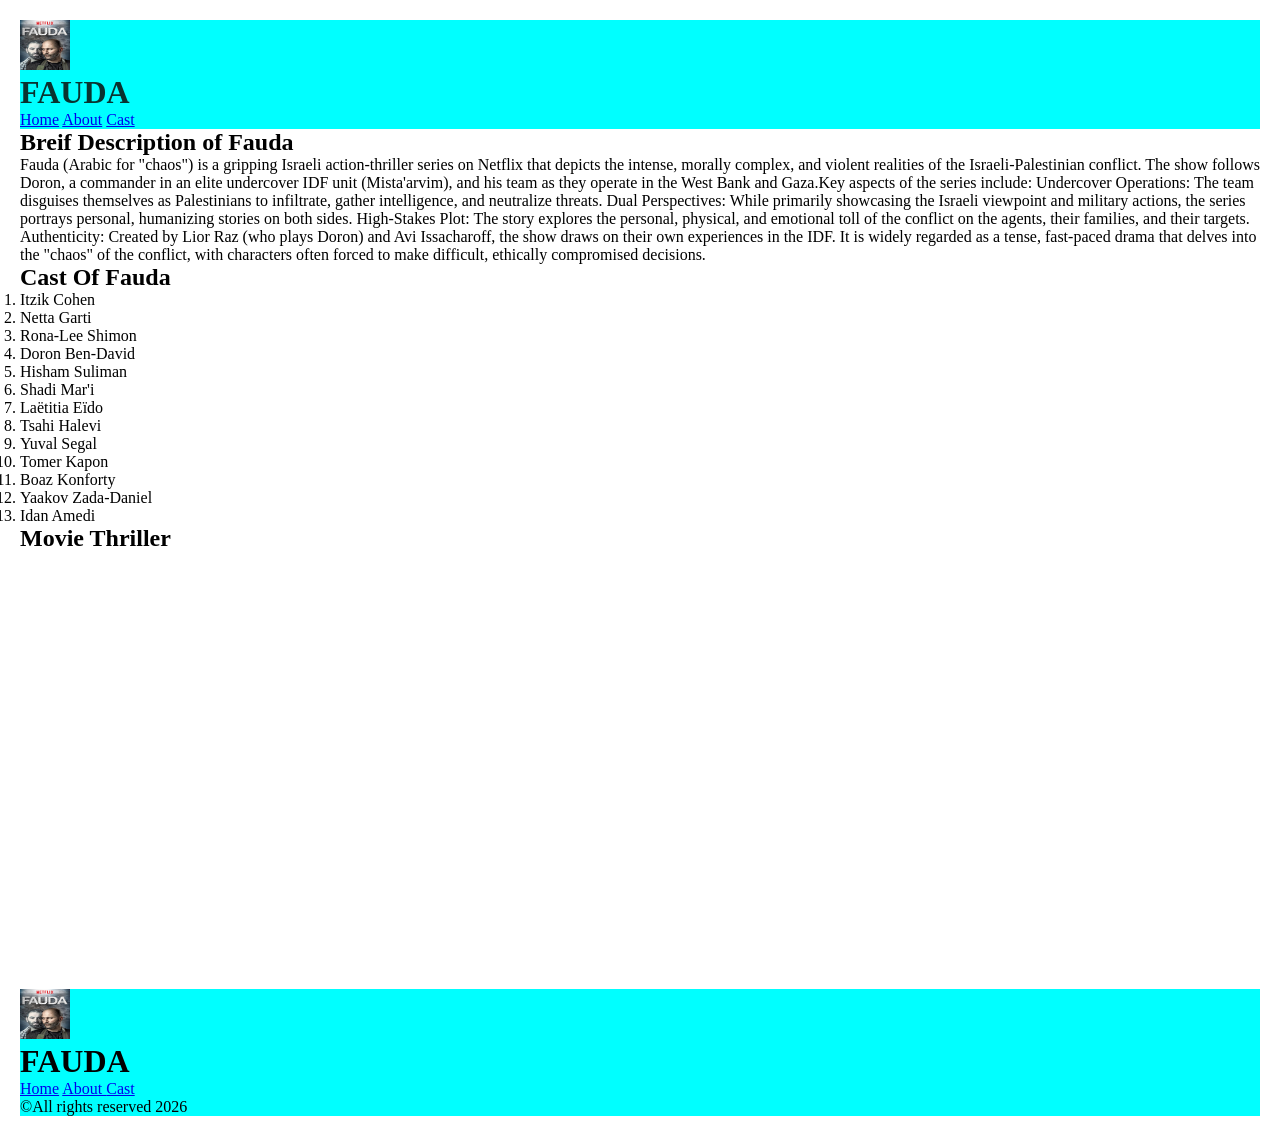
<file: index.html>
<!DOCTYPE html>
<html lang="en">
<head>
    <meta charset="UTF-8">
    <meta name="viewport" content="width=device-width, initial-scale=1.0">
    <title>Document</title>
    <link rel="stylesheet" href="style.css">
</head>
<body>
    <!-- Header content -->
    <header>
        <a href="index.html">
           <img src="Asset/img/FAUDA.jpg" alt="Movie Image" width="50" height="50" title="Movie Image">
        </a>
        <h1>FAUDA</h1>
      
           <!-- Nav links -->
        <nav>
            <a href="index.html">Home</a>
            <a href="about.html">About</a>
            <a href="cast.html">Cast</a>
        </nav>
           <!-- nav ends here -->
    </header>
    <main>
    <section>
        <h2>Breif Description of Fauda</h2>
        <p>
            Fauda (Arabic for "chaos") is a gripping Israeli action-thriller series on Netflix that depicts the intense, morally complex, and violent realities of the Israeli-Palestinian conflict. The show follows Doron, a commander in an elite undercover IDF unit (Mista'arvim), and his team as they operate in the West Bank and Gaza.Key aspects of the series include: Undercover Operations: The team disguises themselves as Palestinians to infiltrate, gather intelligence, and neutralize threats. Dual Perspectives: While primarily showcasing the Israeli viewpoint and military actions, the series portrays personal, humanizing stories on both sides. High-Stakes Plot: The story explores the personal, physical, and emotional toll of the conflict on the agents, their families, and their targets. Authenticity: Created by Lior Raz (who plays Doron) and Avi Issacharoff, the show draws on their own experiences in the IDF. It is widely regarded as a tense, fast-paced drama that delves into the "chaos" of the conflict, with characters often forced to make difficult, ethically compromised decisions.
        </p>
    </section>
    <section>
        <h2>Cast Of Fauda</h2>
        <!--Ordered list -->
        <ol>
            <li>Itzik Cohen</li>
            <li>Netta Garti</li>
            <li>Rona-Lee Shimon</li>
            <li>Doron Ben-David</li>
            <li>Hisham Suliman</li>
            <li>Shadi Mar'i</li>
            <li>Laëtitia Eïdo</li>
            <li>Tsahi Halevi</li>
            <li>Yuval Segal</li>
            <li>Tomer Kapon</li>
            <li>Boaz Konforty</li>
            <li>Yaakov Zada-Daniel</li>
            <li>Idan Amedi</li>
        </ol>
        <!-- Ordered list ends here -->
        <h2>Movie Thriller</h2>
        <!-- Embedded Html link below "Iframe" -->
        <iframe width="770" height="433" src="https://www.youtube.com/embed/_2rm_4e3iYQ" title="Fauda - Trailer | CHROMA" frameborder="0" allow="accelerometer; autoplay; clipboard-write; encrypted-media; gyroscope; picture-in-picture; web-share" referrerpolicy="strict-origin-when-cross-origin" allowfullscreen></iframe>
        <!-- The end of Embedded Html Link -->
    </section>
    </main>
    <!-- Footer starts here -->
    <footer>
        <a href="index.html">
           <img src="Asset/img/FAUDA.jpg" alt="Movie Image" width="50" height="50" title="Movie Image">
        </a>
        <h1>FAUDA</h1>
      
    <!--footer Nav links -->
        <nav>
            <a href="index.html">Home</a>
            <a href="about.html">About </a>
            <a href="cast.html">Cast</a>
        </nav>
    <!--footer Nav links ends here -->
        &copy;All rights reserved 2026
    </footer>
    <!-- Footer ends here -->
</body>
</html>
</file>
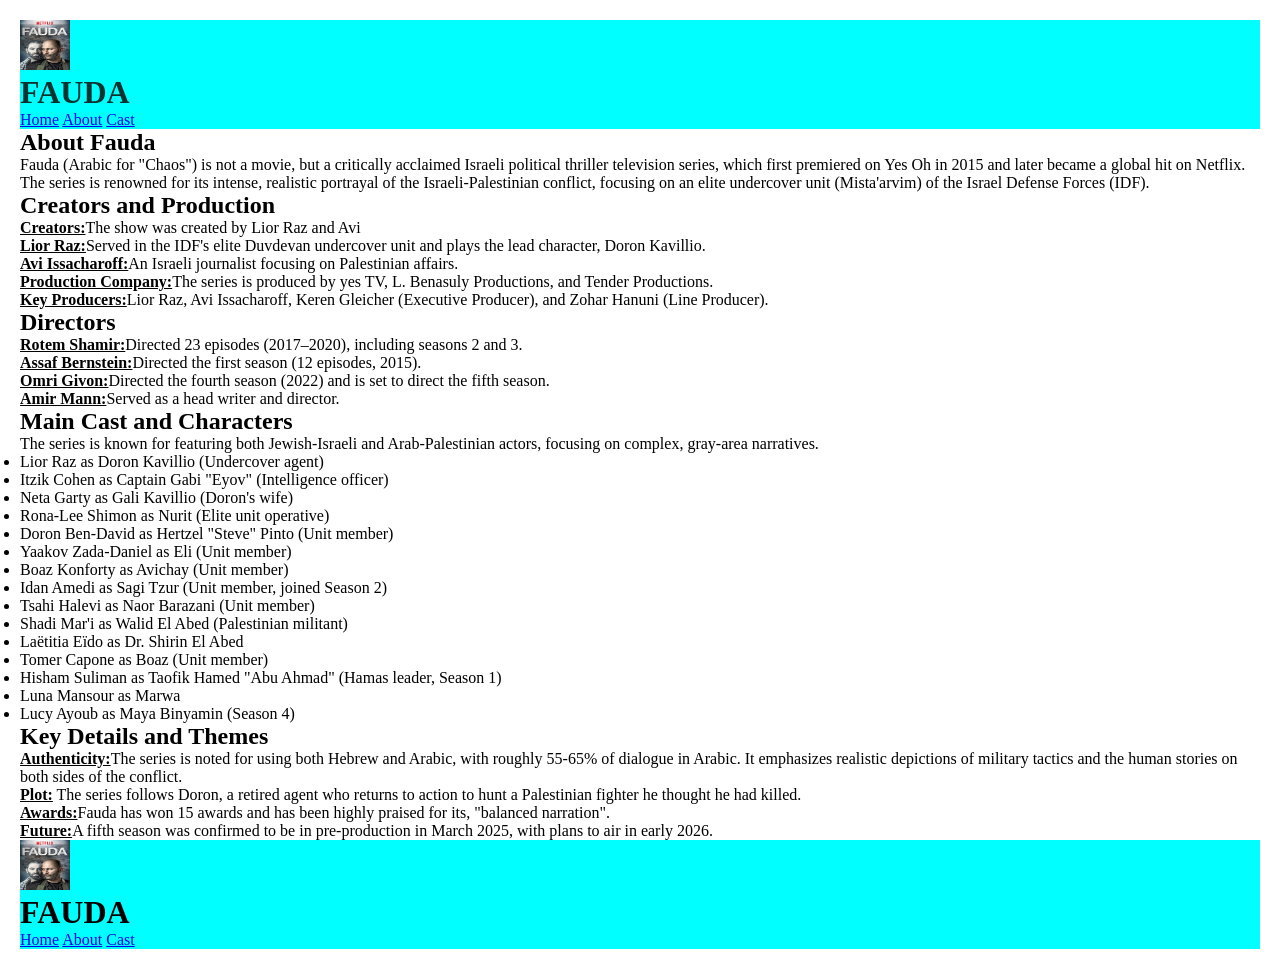
<file: about.html>
<!DOCTYPE html>
<html lang="en">
<head>
    <meta charset="UTF-8">
    <meta name="viewport" content="width=device-width, initial-scale=1.0">
    <title>Document</title>
    <link rel="stylesheet" href="style.css">
</head>
<body>
    <header>
        <a href="index.html">
           <img src="Asset/img/FAUDA.jpg" alt="Movie Image" width="50" height="50" title="Movie Image">
        </a>
        <h1>FAUDA</h1>
      
           <!-- Nav links -->
        <nav>
            <a href="index.html">Home</a>
            <a href="about.html">About</a>
            <a href="cast.html">Cast</a>
        </nav>
           <!-- nav ends here -->
    </header>
    <main>
        <section>
            <h1>About Fauda</h1>
            <p>Fauda (Arabic for "Chaos") is not a movie, but a critically acclaimed Israeli political thriller television series, which first premiered on Yes Oh in 2015 and later became a global hit on Netflix. The series is renowned for its intense, realistic portrayal of the Israeli-Palestinian conflict, focusing on an elite undercover unit (Mista'arvim) of the Israel Defense Forces (IDF).</p>

            <h2>Creators and Production</h2>
            <p><u><b>Creators:</b></u>The show was created by Lior Raz and Avi</p>
            <p><u><b>Lior Raz:</b></u>Served in the IDF's elite Duvdevan undercover unit and plays the lead character, Doron Kavillio.</p>
            <p><u><b>Avi Issacharoff:</b></u>An Israeli journalist focusing on Palestinian affairs.</p>
            <p><u><b>Production Company:</b></u>The series is produced by yes TV, L. Benasuly Productions, and Tender Productions.</p>
            <p><u><b>Key Producers:</b></u>Lior Raz, Avi Issacharoff, Keren Gleicher (Executive Producer), and Zohar Hanuni (Line Producer).</p>

            <h2>Directors</h2>
            <p><b><u>Rotem Shamir:</u></b>Directed 23 episodes (2017–2020), including seasons 2 and 3.</p>
            <p><b><u>Assaf Bernstein:</u></b>Directed the first season (12 episodes, 2015).</p>
            <p><b><u>Omri Givon:</u></b>Directed the fourth season (2022) and is set to direct the fifth season.</p>
            <p><b><u>Amir Mann:</u></b>Served as a head writer and director.</p>

            <h2>Main Cast and Characters</h2>
            <p>The series is known for featuring both Jewish-Israeli and Arab-Palestinian actors, focusing on complex, gray-area narratives.</p> 
            <ul>
                <li>Lior Raz as Doron Kavillio (Undercover agent)</li>
                <li>Itzik Cohen as Captain Gabi "Eyov" (Intelligence officer)</li>
                <li>Neta Garty as Gali Kavillio (Doron's wife)</li>
                <li>Rona-Lee Shimon as Nurit (Elite unit operative)</li>
                <li>Doron Ben-David as Hertzel "Steve" Pinto (Unit member)</li>
                <li>Yaakov Zada-Daniel as Eli (Unit member)</li>
                <li>Boaz Konforty as Avichay (Unit member)</li>
                <li>Idan Amedi as Sagi Tzur (Unit member, joined Season 2)</li>
                <li>Tsahi Halevi as Naor Barazani (Unit member)</li>
                <li>Shadi Mar'i as Walid El Abed (Palestinian militant)</li>
                <li>Laëtitia Eïdo as Dr. Shirin El Abed</li>
                <li>Tomer Capone as Boaz (Unit member)</li>
                <li>Hisham Suliman as Taofik Hamed "Abu Ahmad" (Hamas leader, Season 1)</li>
                <li>Luna Mansour as Marwa</li>
                <li>Lucy Ayoub as Maya Binyamin (Season 4)</li>
            </ul>

            <h2>Key Details and Themes</h2>
            <p><b><u>Authenticity:</u></b>The series is noted for using both Hebrew and Arabic, with roughly 55-65% of dialogue in Arabic. It emphasizes realistic depictions of military tactics and the human stories on both sides of the conflict.</p>
            <p><b><u>Plot:</u></b> The series follows Doron, a retired agent who returns to action to hunt a Palestinian fighter he thought he had killed.</p>
            <p><b><u>Awards:</u></b>Fauda has won 15 awards and has been highly praised for its, "balanced narration".</p>
            <p><b><u>Future:</u></b>A fifth season was confirmed to be in pre-production in March 2025, with plans to air in early 2026.</p> 
        </section>
    </main>
    <footer>
        <a href="index.html">
        <img src="Asset/img/FAUDA.jpg" alt="Movie Image" width="50" height="50" title="Movie Image">
        </a>
        <h1>FAUDA</h1>
      
        <!-- Nav links -->
        <nav>
            <a href="index.html">Home</a>
            <a href="about.html">About</a>
            <a href="cast.html">Cast</a>
        </nav>
        <!-- Nav Links -->
    </footer>
</body>
</html>
</file>
<file: style.css>
*{
    margin: 0;
    padding: 0;
    box-sizing: border-box;
}
header{
    background-color: aqua;
    color: #093330;
}

body{
    padding: 20px;
}

footer{
    background-color: aqua;
}
</file>
